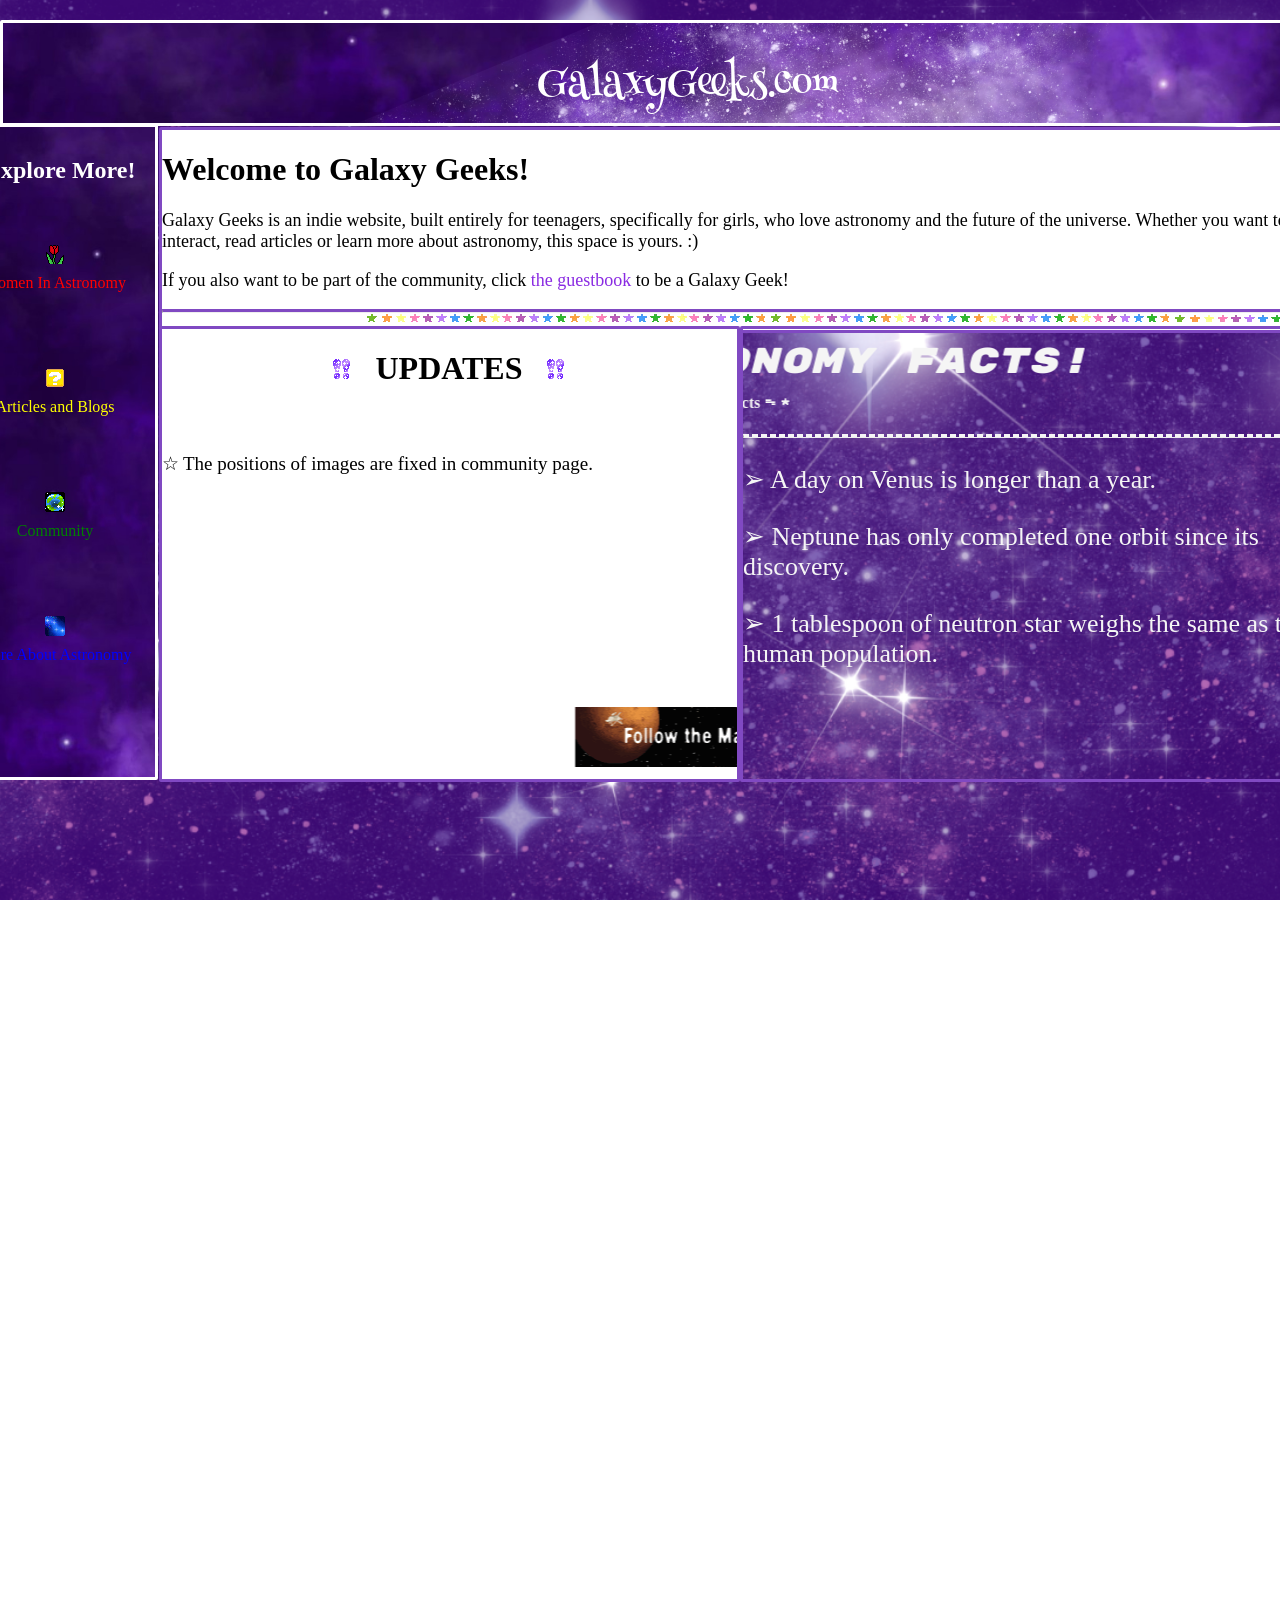
<file: index.html>
<!DOCTYPE html>
<html>
<head>
   <meta name="viewport" content="width=device-width, initial-scale=1.0">
   <meta name="google-site-verification" content="t2uQrAEOTDTUaozj__ysyFFVy_ASiZFV-Qpoa8PqTUg"/>
    <link rel="preconnect" href="https://fonts.gstatic.com" crossorigin>
<link href="https://fonts.googleapis.com/css2?family=Henny+Penny&display=swap" rel="stylesheet">
<link href="https://fonts.googleapis.com/css2?family=Rubik+Mono+One&display=swap" rel="stylesheet">
<script defer src="index.js"></script>
    <link rel="stylesheet" href="mainwebsite.css">
    <link rel="signup" href="signup.html">
    <title>Galaxy Geeks</title>
   <style>
      @media screen and (max-width: 768px) {
  /* Stack side-by-side columns into a single column */
  .flex-container {
    flex-direction: column;
  }

  /* Make text smaller on mobile */
  h1 {
    font-size: 1.8rem;
  }

  /* Add inner breathing room so text isn't stuck to screen edges */
  body {
    padding: 10px;
  }
   </style>
</head>
<body>
    <div class="head-box">
  <h1>GalaxyGeeks.com</h1>
</div> 
    <div class="content">
        <h2 style="color:white; position:relative; top:10px; left: 30px;">Explore More!</h2>
        <img src="womeninastronomy.gif" style="position:relative; top:50px; left: 90px;">
        <a href="womeninastronomy.html" target="_blank"><p class="womeninastronomy" style="color:red; position:relative; top:40px; left: 0px; text-align: center;">Women In Astronomy</p></a>
        <img src="articles.gif" style="position:relative; top:100px; left: 90px;">
        <a href="articles.html" target="_blank"><p class="articles" style="color:yellow; position:relative; top:90px; left: 0px; text-align: center;">Articles and Blogs</p></a>
        <img src="community.gif" style="position:relative; top:150px; left: 90px;">
        <a href="community.html" target="_blank"><p class="community" style="color: green; position:relative; top: 140px; text-align: center;">Community</p></a>
        <img src="moreaboutastronomy.gif" style="position:relative; top:200px; left: 90px;">
        <a href="astronomy.html" target="_blank"><p class="astronomy" style="color:blue; position:relative; top:190px; left: 0px; text-align: center;">More About Astronomy</p></a>
    </div>
    <main class="main-box">
<h1 class="main-box-h1" style="font-family: Georgia, 'Times New Roman', Times, serif;">Welcome to Galaxy Geeks!</h1>
<p style="font-size: large; font-family:Georgia, 'Times New Roman', Times, serif;">Galaxy Geeks is an indie website, built entirely for teenagers, specifically for girls, who love astronomy and the future of the universe. Whether you want to interact, read articles or learn more about astronomy, this space is yours. :)</p>
<p style="font-size: large; font-family:Georgia, 'Times New Roman', Times, serif;">If you also want to be part of the community, click <a class="guestbook" href="https://galaxygeekquestbook.atabook.org/">the guestbook</a> to be a Galaxy Geek!</p>
<hr style="border-top: 3px solid rgb(128, 73, 194);">
    </main>
<div class="divider">
    <img src="rainbowstars4.gif">
    <img src="rainbowstars4.gif">
    <img src="rainbowstars5.gif">
</div>
<div class="sidebox">

    <h1 class="side-box-h1" style="text-align: center; font-family:Georgia, 'Times New Roman', Times, serif;">UPDATES</h1>
    <img src="moon.gif" class="warningsign">
    <img src="moon.gif" class="warningsign2">
    <p style="color: black; font-size: 19px;">☆ The positions of images are fixed in community page.</p>
    <marquee class="marq2" direction="center"  bgcolor="white" loop="infinite">
            <div class="main">
                <img src="spacead.gif" class="ad">
                <img src="spacead2.gif" class="ad">
                <img src="spacead3.gif" class="ad">
                <img src="spacead4.gif" class="ad">
                <img src="spacead5.gif" class="ad">
                <img src="spacead6.gif" class="ad">
            </div>
        </marquee>
</div>
<div class="sidebox2">
    <div class="main">
        <marquee class="marq" direction="right" style="background-image: url('https://dl3.glitter-graphics.net/pub/1816/1816003ae89mys83f.gif');" loop="infinite">
            <div class="geek1">
                3 ASTRONOMY FACTS!
            </div>
            <div class="geek2" style="color: whitesmoke; font-weight: bold;">
               ★ᯓ Daily dose of astronomy facts ᯓ★
            </div>
        </marquee>
    </div>
    <hr style="border-top: 3px dashed whitesmoke;">
     <p style="color: whitesmoke; font-size: 26px;">➢ A day on Venus is longer than a year.</p>
          <p style="color: whitesmoke; font-size: 26px;">➢ Neptune has only completed one orbit since its discovery.</p>
          <p style="color: whitesmoke; font-size: 26px;">➢ 1 tablespoon of neutron star weighs the same as the human population.</p>
</div>
    <meta name="google-site-verification" content="t2uQrAEOTDTUaozj__ysyFFVy_ASiZFV-Qpoa8PqTUg" />
</body>
</html>
</file>
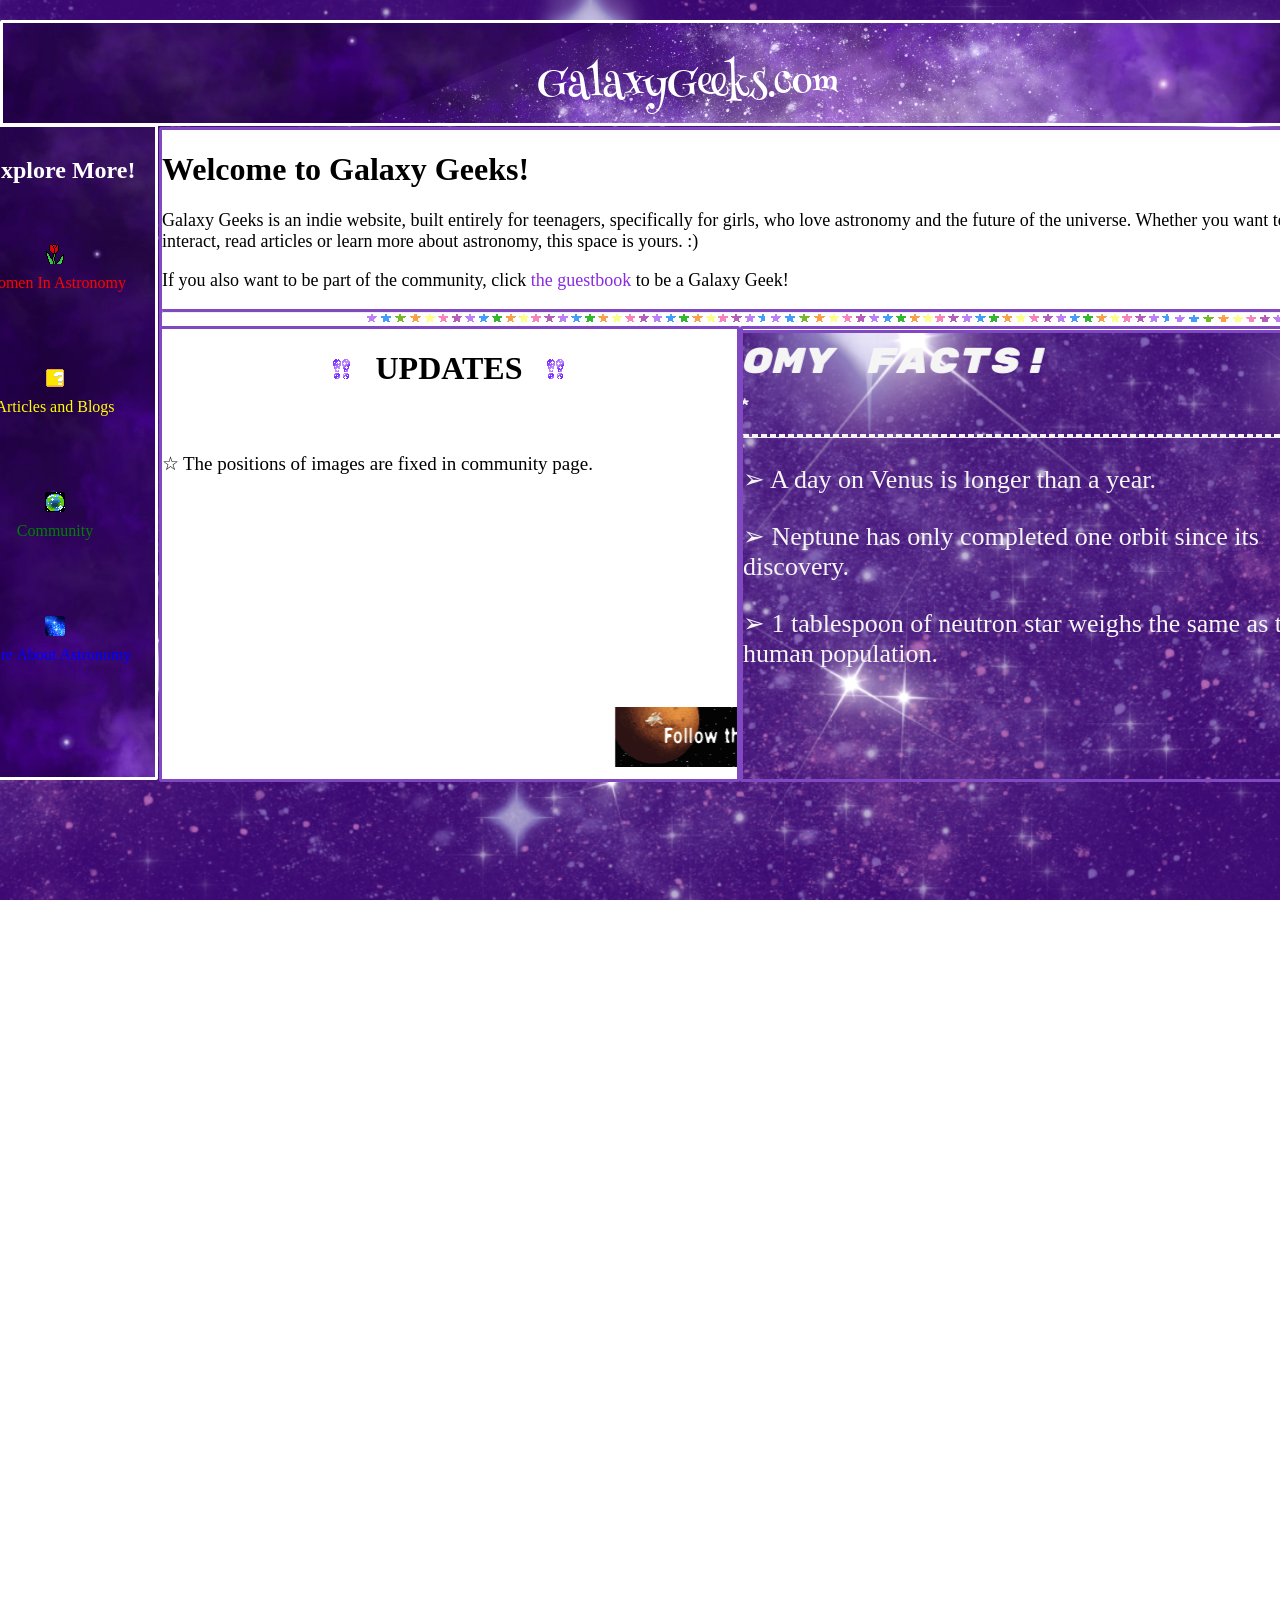
<file: mainwebsite.html>
<!DOCTYPE html>
<html>
<head>
    <link rel="preconnect" href="https://fonts.gstatic.com" crossorigin>
<link href="https://fonts.googleapis.com/css2?family=Henny+Penny&display=swap" rel="stylesheet">
<link href="https://fonts.googleapis.com/css2?family=Rubik+Mono+One&display=swap" rel="stylesheet">
<script defer src="index.js"></script>
    <link rel="stylesheet" href="mainwebsite.css">
    <link rel="signup" href="signup.html">
    <title>Galaxy Geeks</title>
</head>
<body>
    <div class="head-box">
  <h1>GalaxyGeeks.com</h1>
</div> 
    <div class="content">
        <h2 style="color:white; position:relative; top:10px; left: 30px;">Explore More!</h2>
        <img src="womeninastronomy.gif" style="position:relative; top:50px; left: 90px;">
        <a href="womeninastronomy.html" target="_blank"><p class="womeninastronomy" style="color:red; position:relative; top:40px; left: 0px; text-align: center;">Women In Astronomy</p></a>
        <img src="articles.gif" style="position:relative; top:100px; left: 90px;">
        <a href="articles.html" target="_blank"><p class="articles" style="color:yellow; position:relative; top:90px; left: 0px; text-align: center;">Articles and Blogs</p></a>
        <img src="community.gif" style="position:relative; top:150px; left: 90px;">
        <a href="community.html" target="_blank"><p class="community" style="color: green; position:relative; top: 140px; text-align: center;">Community</p></a>
        <img src="moreaboutastronomy.gif" style="position:relative; top:200px; left: 90px;">
        <a href="astronomy.html" target="_blank"><p class="astronomy" style="color:blue; position:relative; top:190px; left: 0px; text-align: center;">More About Astronomy</p></a>
    </div>
    <main class="main-box">
<h1 class="main-box-h1" style="font-family: Georgia, 'Times New Roman', Times, serif;">Welcome to Galaxy Geeks!</h1>
<p style="font-size: large; font-family:Georgia, 'Times New Roman', Times, serif;">Galaxy Geeks is an indie website, built entirely for teenagers, specifically for girls, who love astronomy and the future of the universe. Whether you want to interact, read articles or learn more about astronomy, this space is yours. :)</p>
<p style="font-size: large; font-family:Georgia, 'Times New Roman', Times, serif;">If you also want to be part of the community, click <a class="guestbook" href="https://galaxygeekquestbook.atabook.org/">the guestbook</a> to be a Galaxy Geek!</p>
<hr style="border-top: 3px solid rgb(128, 73, 194);">
    </main>
<div class="divider">
    <img src="rainbowstars4.gif">
    <img src="rainbowstars4.gif">
    <img src="rainbowstars5.gif">
</div>
<div class="sidebox">

    <h1 class="side-box-h1" style="text-align: center; font-family:Georgia, 'Times New Roman', Times, serif;">UPDATES</h1>
    <img src="moon.gif" class="warningsign">
    <img src="moon.gif" class="warningsign2">
     <p style="color: black; font-size: 19px;">☆ The positions of images are fixed in community page.</p>
    <marquee class="marq2" direction="center"  bgcolor="white" loop="infinite">
            <div class="main">
                <img src="spacead.gif" class="ad">
                <img src="spacead2.gif" class="ad">
                <img src="spacead3.gif" class="ad">
                <img src="spacead4.gif" class="ad">
                <img src="spacead5.gif" class="ad">
                <img src="spacead6.gif" class="ad">
            </div>
        </marquee>
</div>
<div class="sidebox2">
    <div class="main">
        <marquee class="marq" direction="right" style="background-image: url('https://dl3.glitter-graphics.net/pub/1816/1816003ae89mys83f.gif');" loop="infinite">
            <div class="geek1">
                3 ASTRONOMY FACTS!
            </div>
            <div class="geek2" style="color: whitesmoke; font-weight: bold;">
               ★ᯓ Daily dose of astronomy facts ᯓ★
            </div>
        </marquee>
    </div>
    <hr style="border-top: 3px dashed whitesmoke;">
     <p style="color: whitesmoke; font-size: 26px;">➢ A day on Venus is longer than a year.</p>
          <p style="color: whitesmoke; font-size: 26px;">➢ Neptune has only completed one orbit since its discovery.</p>
          <p style="color: whitesmoke; font-size: 26px;">➢ 1 tablespoon of neutron star weighs the same as the human population.</p>
</div>
</body>
</html>
</file>
<file: mainwebsite.css>
body {
             background-image: url(background2.png);
background-attachment: fixed;
            background-position: center;
            background-repeat: no-repeat;
            background-size: cover;
            margin: 0;
            padding: 0;
             width: 100%;
            height: 100%;
            overflow: hidden;


             
        }
        .head-box {
             width: 1370px;
             height: 100px;
             background-image: url("A.png");     
             border-radius: 2px;       
             border: 3px solid white;  
             padding: 0 auto;               
             margin: 0 auto;
             position:relative;
             top: 20px;
                          
            }
        .head-box h1{
            text-align: center;         
             color: white;              
             font-size: 40px;
             font-family: "Henny Penny", system-ui;
             font-weight: 400;
             font-style: normal;
        }
        .content {
            width: 200px;
            height: 650px;
            background-image: url("A.png");     
            border-radius: 2px;       
            border: 3px solid white;  
            padding: 0 auto;               
            margin: 0 auto; 
            position: relative;
            top: 18px; 
            right: 585px;
        }
        .main-box {
            width: 1164px;
            height: 200px;
            background-color: white;     
            border-radius: 2px;         
            border: 3px solid rgb(128, 73, 194);
            padding: 0 auto;               
            margin: 0 auto; 
            position: relative;
            top: -635px; 
            left: 104px;
        }
        .sidebox {
            width: 575px;
            height: 450px;
            background-color: white;     
            border-radius: 2px;         
            border: 3px solid rgb(128, 73, 194);
            padding: 0 auto;               
            margin: 0 auto; 
            position: relative;
            top: -660px; 
            left: -191px;
             overflow: hidden;

        }
        .sidebox2 {
            width: 582px;
            height: 450px;    
            border-radius: 2px;         
            border: 3px solid rgb(128, 73, 194);
            padding: 0 auto;               
            margin: 0 auto; 
            position: relative;
            top: -1116px; 
            left: 394px;
            background-image: url('https://dl3.glitter-graphics.net/pub/1816/1816003ae89mys83f.gif');
            background-attachment: fixed;
            background-repeat: repeat;

        }
        a:link {
            background-color: transparent;
            text-decoration: none;
        }
        .divider {
            background: none;             
            padding: 0 auto;               
            margin: 0 auto; 
            position: relative;
            top: -660px; 
            left: 365px; 
        }
        .guestbook {
        font-size: large;
        color:blueviolet;
        }
        .marq2 {
            padding-top: 0px;
            padding-bottom: 0px;
            border: 3px dotted white;
            background-attachment: fixed;
            background-repeat: repeat;
            position: relative;
            top: 210px;
            left: 10px;

;
        }
        .ad {
            background: none;             
            padding: 0 auto;               
            margin: 0 auto; 
            position: relative;
            top: 0px;
            left: 10px;
                    
        }
        .main {
            text-align: center;
        }

        .marq {
            padding-top: 10px;
            padding-bottom: 10px;
            background-attachment: fixed;
            background-repeat: repeat;

;
        }

        .geek1 {
            font-size: 36px;
            font-weight: bold;
            color: whitesmoke;
            padding-bottom: 10px;
            font-family: "Rubik Mono One", monospace;
            font-weight: 400;
            font-style:italic;

        }
        .warningsign {
            background: none;             
            padding: 0 auto;               
            margin: 0 auto; 
            position: relative;
            top: -50px;
            left: 170px;


        }
        .warningsign2 {
            background: none;             
            padding: 0 auto;               
            margin: 0 auto; 
            position: relative;
            top: -50px;
            left: 360px;


        }
</file>
